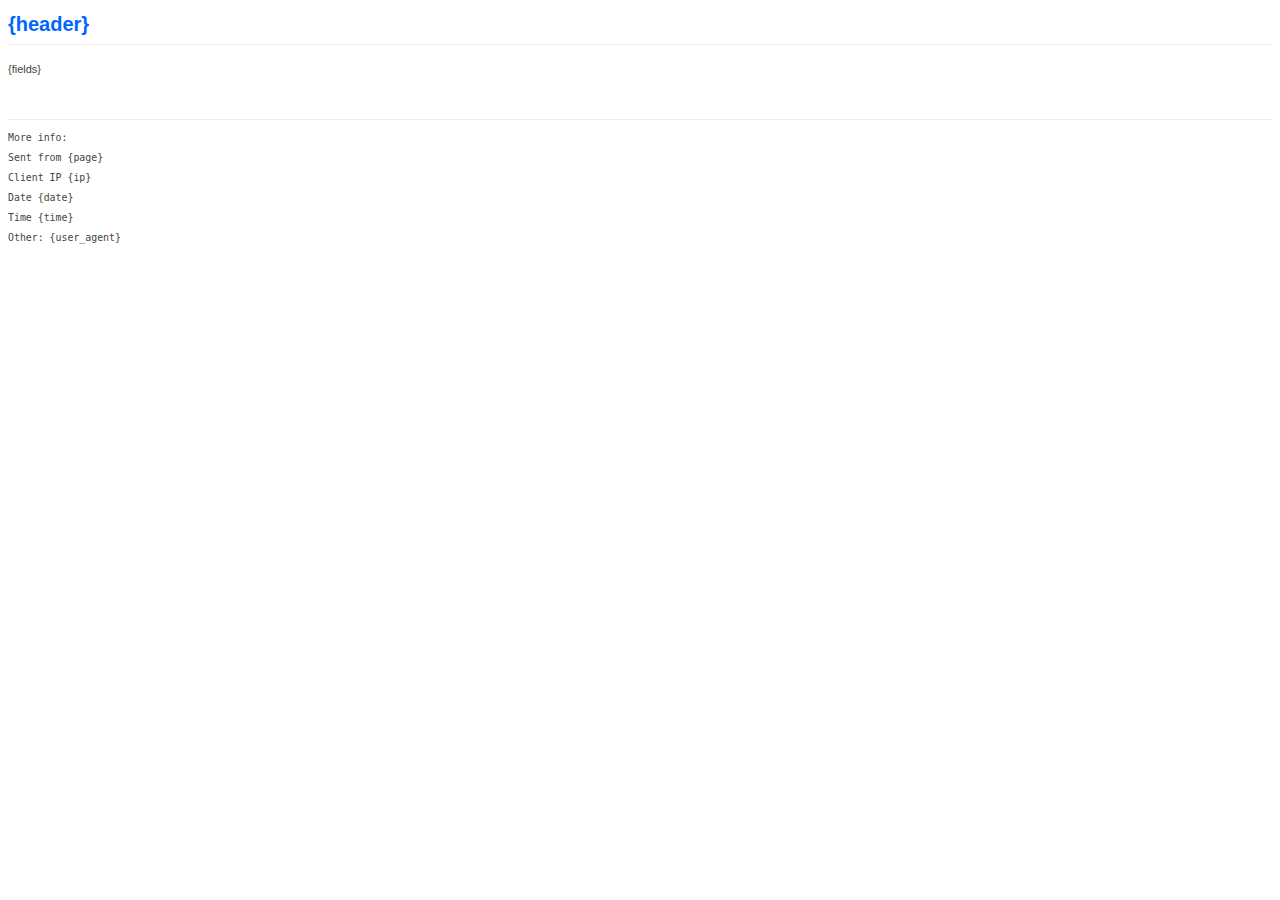
<file: assets/contact/assets/template.html>
<!DOCTYPE html PUBLIC "-//W3C//DTD XHTML 1.0 Transitional//EN" "http://www.w3.org/TR/xhtml1/DTD/xhtml1-transitional.dtd">
<html xmlns="http://www.w3.org/1999/xhtml">
<head>
<meta http-equiv="Content-Type" content="text/html; charset=utf-8" />
<title>Contact Form</title>
<style>
body	{
	font-family: Verdana, Geneva, sans-serif;
	font-size: 11px;
	color: #444;
}
p	{
	margin: 0;
	line-height: 20px;
}
h1	{
	font-size: 20px;
	color: #06F;
	padding-bottom: 8px;
	border-bottom: 1px solid #eee;
}
.system	{
	font-family: "Lucida Console", Monaco, monospace;
	padding-top: 8px;
	border-top: 1px solid #eee;
	font-size: 90%;
}
</style>
</head>

<body><h1>{header}</h1>
<p>{fields}</p>
<p>&nbsp;</p>
<p>&nbsp;</p>
<div class="system">
	<p>More info:</p>
	<p>Sent from {page}</p>
	<p>Client IP {ip}</p>
	<p>Date {date}</p>
	<p>Time {time}</p>
	<p>Other: {user_agent}</p>
</div>
</body>
</html>
</file>
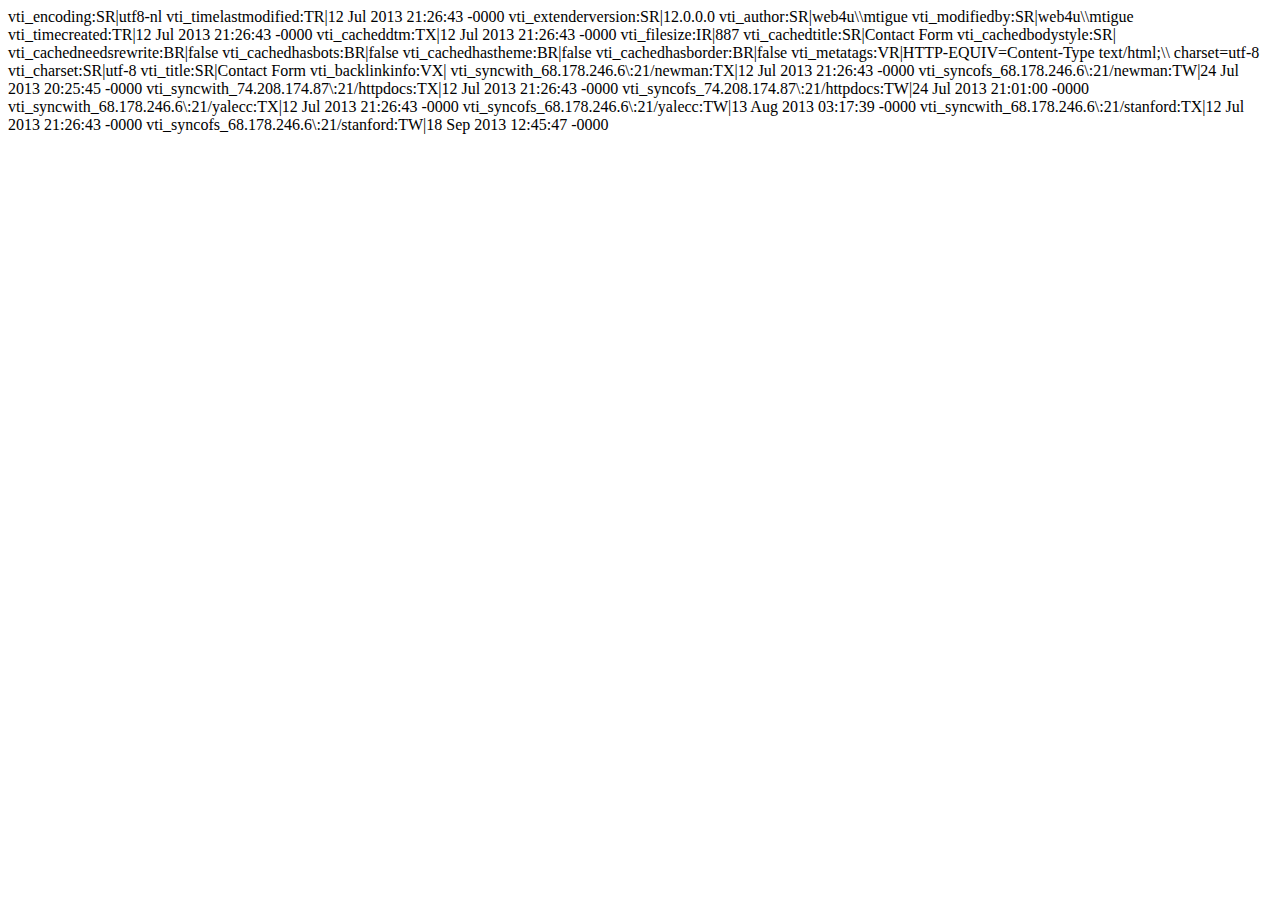
<file: assets/contact/assets/_vti_cnf/template.html>
vti_encoding:SR|utf8-nl
vti_timelastmodified:TR|12 Jul 2013 21:26:43 -0000
vti_extenderversion:SR|12.0.0.0
vti_author:SR|web4u\\mtigue
vti_modifiedby:SR|web4u\\mtigue
vti_timecreated:TR|12 Jul 2013 21:26:43 -0000
vti_cacheddtm:TX|12 Jul 2013 21:26:43 -0000
vti_filesize:IR|887
vti_cachedtitle:SR|Contact Form
vti_cachedbodystyle:SR|<body>
vti_cachedneedsrewrite:BR|false
vti_cachedhasbots:BR|false
vti_cachedhastheme:BR|false
vti_cachedhasborder:BR|false
vti_metatags:VR|HTTP-EQUIV=Content-Type text/html;\\ charset=utf-8
vti_charset:SR|utf-8
vti_title:SR|Contact Form
vti_backlinkinfo:VX|
vti_syncwith_68.178.246.6\:21/newman:TX|12 Jul 2013 21:26:43 -0000
vti_syncofs_68.178.246.6\:21/newman:TW|24 Jul 2013 20:25:45 -0000
vti_syncwith_74.208.174.87\:21/httpdocs:TX|12 Jul 2013 21:26:43 -0000
vti_syncofs_74.208.174.87\:21/httpdocs:TW|24 Jul 2013 21:01:00 -0000
vti_syncwith_68.178.246.6\:21/yalecc:TX|12 Jul 2013 21:26:43 -0000
vti_syncofs_68.178.246.6\:21/yalecc:TW|13 Aug 2013 03:17:39 -0000
vti_syncwith_68.178.246.6\:21/stanford:TX|12 Jul 2013 21:26:43 -0000
vti_syncofs_68.178.246.6\:21/stanford:TW|18 Sep 2013 12:45:47 -0000
</file>
